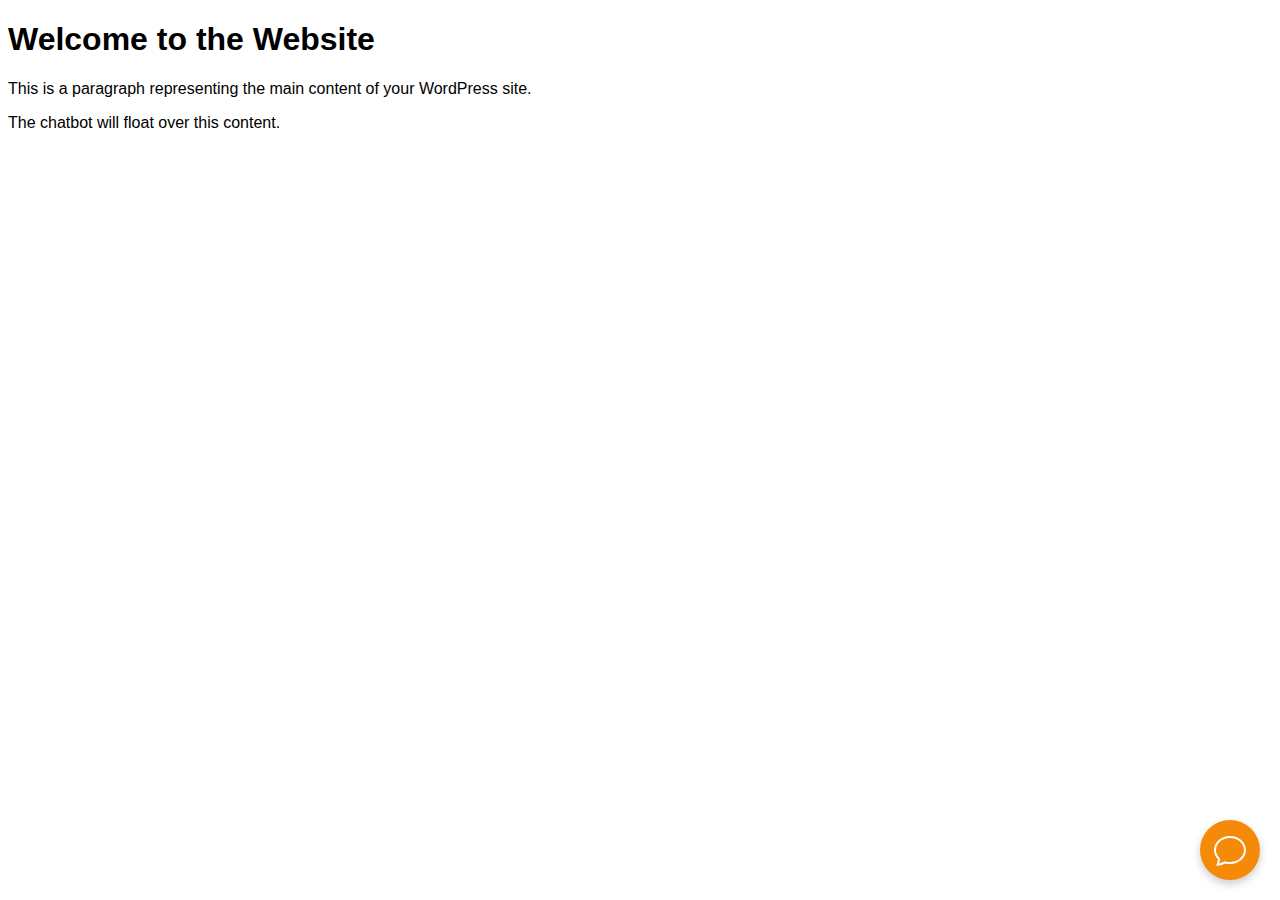
<file: backend/frontend/index.html>
<!DOCTYPE html>
<html lang="en">
<head>
    <meta charset="UTF-8">
    <meta name="viewport" content="width=device-width, initial-scale=1.0">
    <title>Sidh Guide Chat</title>
    <link rel="stylesheet" href="style.css">
</head>
<body>
    <!-- This is a placeholder for the website's main content -->
    <h1>Welcome to the Website</h1>
    <p>This is a paragraph representing the main content of your WordPress site.</p>
    <p>The chatbot will float over this content.</p>

    <!-- Proactive Message Bubble -->
    <div class="proactive-message" id="proactiveMessage"></div>

    <!-- Floating Chat Toggle Button -->
    <button class="chat-toggle-button" id="chatToggleButton">
    <svg xmlns="http://www.w3.org/2000/svg" width="32" height="32"
         fill="currentColor" class="bi bi-chat" viewBox="0 0 16 16">
        <path d="M2.678 11.894a1 1 0 0 1 .287.801 11 11 0 0 1-.398 2c1.395-.323 2.247-.697 2.634-.893a1 1 0 0 1 .71-.074A8 8 0 0 0 8 14c3.996 0 7-2.807 7-6s-3.004-6-7-6-7 2.808-7 6c0 1.468.617 2.83 1.678 3.894m-.493 3.905a22 22 0 0 1-.713.129c-.2.032-.352-.176-.273-.362a10 10 0 0 0 .244-.637l.003-.01c.248-.72.45-1.548.524-2.319C.743 11.37 0 9.76 0 8c0-3.866 3.582-7 8-7s8 3.134 8 7-3.582 7-8 7a9 9 0 0 1-2.347-.306c-.52.263-1.639.742-3.468 1.105"/>
    </svg>
</button>


    <!-- Chat Window -->
    <div class="chat-window" id="chatWindow">
        <div class="chat-header">
            <img src="Siddhanta Logo .png" alt="Siddhanta Logo">
            <span>Siddh Guide Assistant</span>
        </div>
        <div class="chat-messages" id="chatMessages">
            <!-- Messages will be appended here by JavaScript -->
        </div>
        <form class="chat-input-form" id="chatForm">
            <input type="text" id="userInput" placeholder="Ask a question..." autocomplete="off">
            <button type="submit">
                <!-- Send icon -->
                <svg xmlns="http://www.w3.org/2000/svg" width="24" height="24" viewBox="0 0 24 24" fill="currentColor">
                    <path d="M2.01 21L23 12 2.01 3 2 10l15 2-15 2z"></path>
                </svg>
            </button>
        </form>
    </div>

    <script src="chat.js"></script>
</body>
</html>
</file>
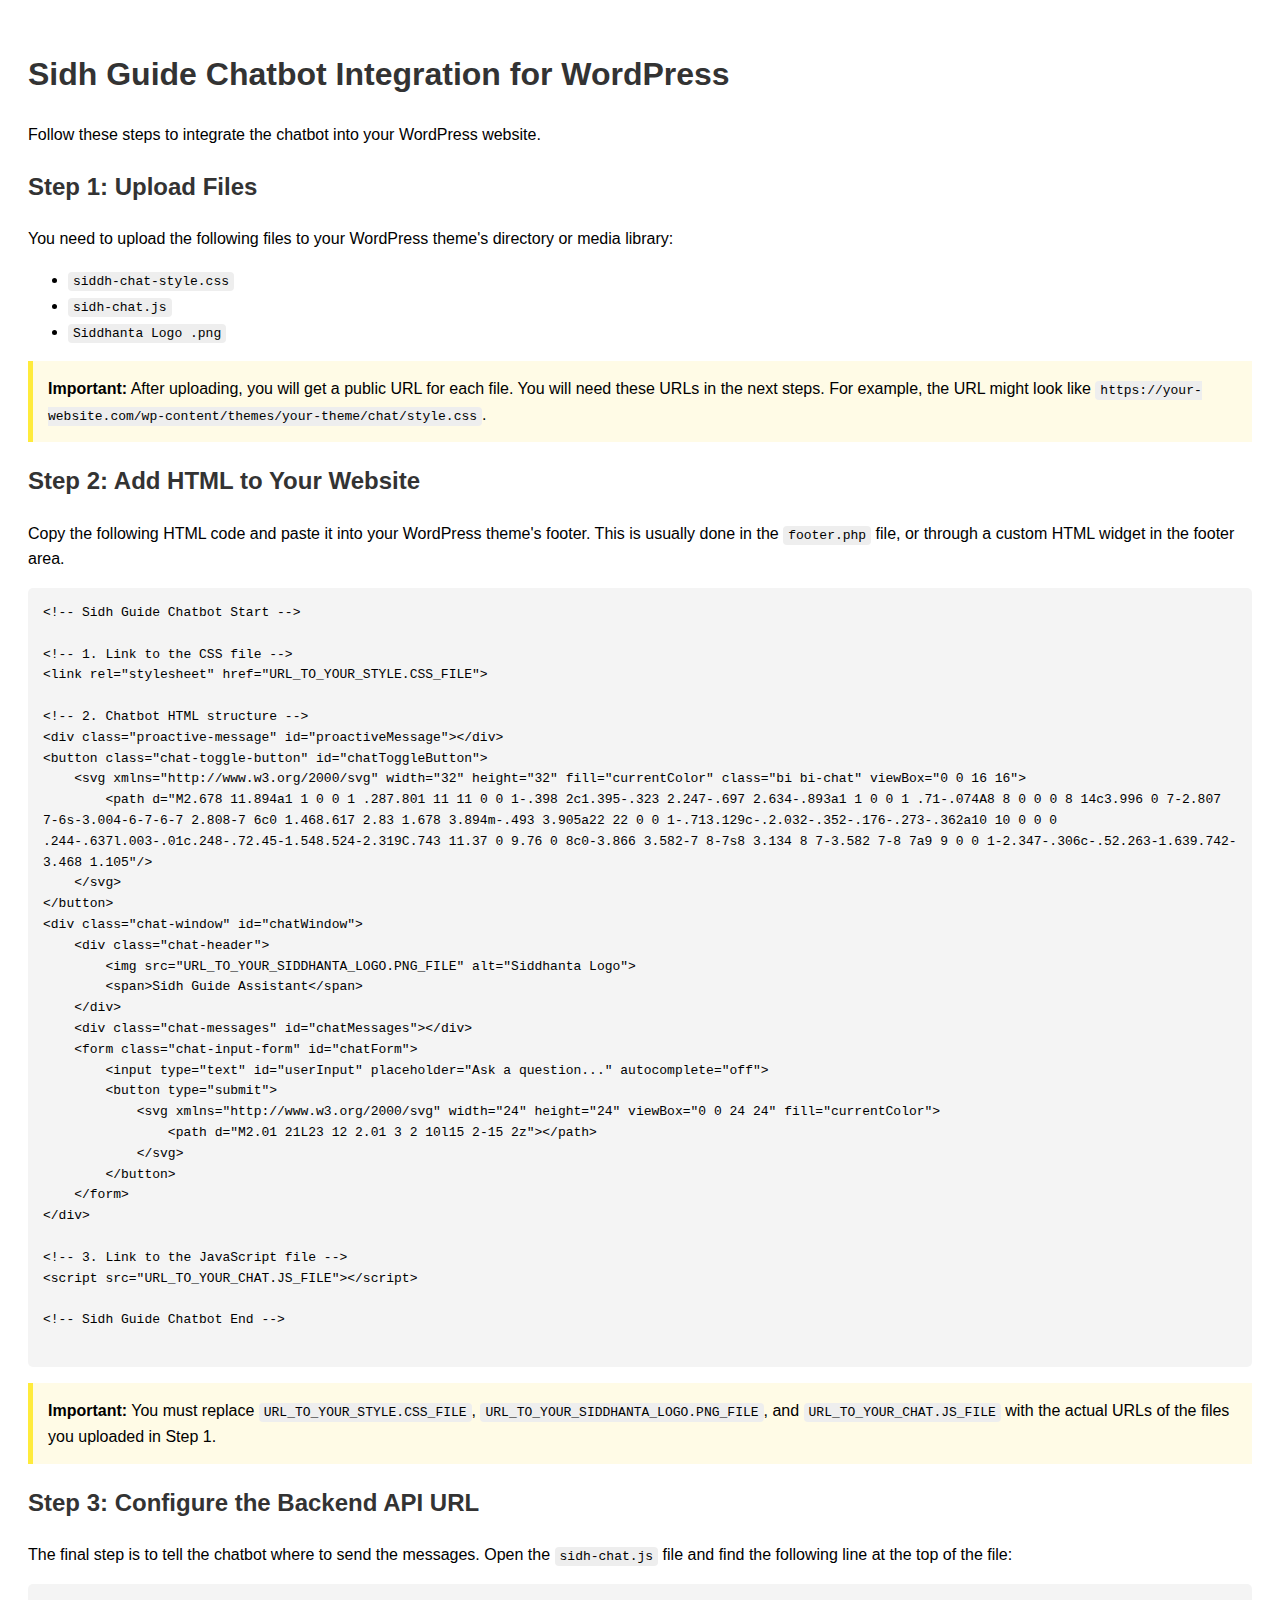
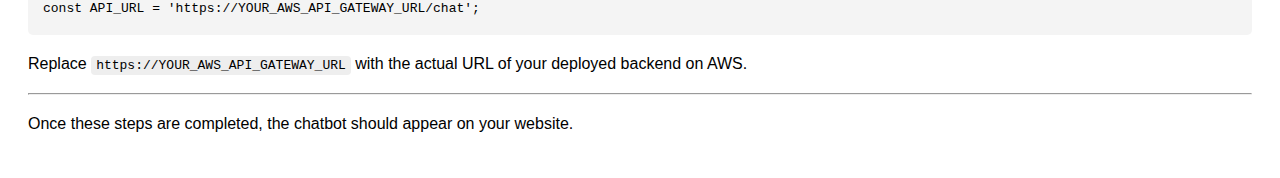
<file: wordpress-package/sidh-chat.html>
<!DOCTYPE html>
<html lang="en">
<head>
    <meta charset="UTF-8">
    <title>Chatbot Instructions for WordPress</title>
    <style>
        body { font-family: sans-serif; line-height: 1.6; padding: 20px; }
        h1, h2 { color: #333; }
        code { background-color: #eee; padding: 2px 5px; border-radius: 4px; }
        pre { background-color: #f4f4f4; padding: 15px; border-radius: 5px; white-space: pre-wrap; word-wrap: break-word; }
        .note { background-color: #fffbe6; padding: 15px; border-left: 5px solid #ffeb3b; }
    </style>
</head>
<body>

    <h1>Sidh Guide Chatbot Integration for WordPress</h1>

    <p>Follow these steps to integrate the chatbot into your WordPress website.</p>

    <h2>Step 1: Upload Files</h2>
    <p>You need to upload the following files to your WordPress theme's directory or media library:</p>
    <ul>
        <li><code>siddh-chat-style.css</code></li>
        <li><code>sidh-chat.js</code></li>
        <li><code>Siddhanta Logo .png</code></li>
    </ul>
    <p class="note">
        <strong>Important:</strong> After uploading, you will get a public URL for each file. You will need these URLs in the next steps. For example, the URL might look like <code>https://your-website.com/wp-content/themes/your-theme/chat/style.css</code>.
    </p>

    <h2>Step 2: Add HTML to Your Website</h2>
    <p>Copy the following HTML code and paste it into your WordPress theme's footer. This is usually done in the <code>footer.php</code> file, or through a custom HTML widget in the footer area.</p>
    <pre>
&lt;!-- Sidh Guide Chatbot Start --&gt;

&lt;!-- 1. Link to the CSS file --&gt;
&lt;link rel="stylesheet" href="URL_TO_YOUR_STYLE.CSS_FILE"&gt;

&lt;!-- 2. Chatbot HTML structure --&gt;
&lt;div class="proactive-message" id="proactiveMessage"&gt;&lt;/div&gt;
&lt;button class="chat-toggle-button" id="chatToggleButton"&gt;
    &lt;svg xmlns="http://www.w3.org/2000/svg" width="32" height="32" fill="currentColor" class="bi bi-chat" viewBox="0 0 16 16"&gt;
        &lt;path d="M2.678 11.894a1 1 0 0 1 .287.801 11 11 0 0 1-.398 2c1.395-.323 2.247-.697 2.634-.893a1 1 0 0 1 .71-.074A8 8 0 0 0 8 14c3.996 0 7-2.807 7-6s-3.004-6-7-6-7 2.808-7 6c0 1.468.617 2.83 1.678 3.894m-.493 3.905a22 22 0 0 1-.713.129c-.2.032-.352-.176-.273-.362a10 10 0 0 0 .244-.637l.003-.01c.248-.72.45-1.548.524-2.319C.743 11.37 0 9.76 0 8c0-3.866 3.582-7 8-7s8 3.134 8 7-3.582 7-8 7a9 9 0 0 1-2.347-.306c-.52.263-1.639.742-3.468 1.105"/&gt;
    &lt;/svg&gt;
&lt;/button&gt;
&lt;div class="chat-window" id="chatWindow"&gt;
    &lt;div class="chat-header"&gt;
        &lt;img src="URL_TO_YOUR_SIDDHANTA_LOGO.PNG_FILE" alt="Siddhanta Logo"&gt;
        &lt;span&gt;Sidh Guide Assistant&lt;/span&gt;
    &lt;/div&gt;
    &lt;div class="chat-messages" id="chatMessages"&gt;&lt;/div&gt;
    &lt;form class="chat-input-form" id="chatForm"&gt;
        &lt;input type="text" id="userInput" placeholder="Ask a question..." autocomplete="off"&gt;
        &lt;button type="submit"&gt;
            &lt;svg xmlns="http://www.w3.org/2000/svg" width="24" height="24" viewBox="0 0 24 24" fill="currentColor"&gt;
                &lt;path d="M2.01 21L23 12 2.01 3 2 10l15 2-15 2z"&gt;&lt;/path&gt;
            &lt;/svg&gt;
        &lt;/button&gt;
    &lt;/form&gt;
&lt;/div&gt;

&lt;!-- 3. Link to the JavaScript file --&gt;
&lt;script src="URL_TO_YOUR_CHAT.JS_FILE"&gt;&lt;/script&gt;

&lt;!-- Sidh Guide Chatbot End --&gt;
    </pre>
    <p class="note">
        <strong>Important:</strong> You must replace <code>URL_TO_YOUR_STYLE.CSS_FILE</code>, <code>URL_TO_YOUR_SIDDHANTA_LOGO.PNG_FILE</code>, and <code>URL_TO_YOUR_CHAT.JS_FILE</code> with the actual URLs of the files you uploaded in Step 1.
    </p>

    <h2>Step 3: Configure the Backend API URL</h2>
    <p>The final step is to tell the chatbot where to send the messages. Open the <code>sidh-chat.js</code> file and find the following line at the top of the file:</p>
    <pre>const API_URL = 'https://YOUR_AWS_API_GATEWAY_URL/chat';</pre>
    <p>Replace <code>https://YOUR_AWS_API_GATEWAY_URL</code> with the actual URL of your deployed backend on AWS.</p>

    <hr>
    <p>Once these steps are completed, the chatbot should appear on your website.</p>

</body>
</html>
</file>
<file: backend/frontend/style.css>
body {
    font-family: Arial, sans-serif;
}

.chat-toggle-button {
    position: fixed;
    bottom: 20px;
    right: 20px;
    width: 60px;
    height: 60px;
    background-color: #F58A08;
    color: white;
    border-radius: 50%;
    border: none;
    cursor: pointer;
    box-shadow: 0 4px 8px rgba(0,0,0,0.2);
    display: flex;
    justify-content: center;
    align-items: center;
    z-index: 9998;
    transition: transform 0.2s;
    padding: 0;
}


.chat-toggle-button:hover {
    transform: scale(1.1);
}

.proactive-message {
    position: fixed;
    bottom: 35px;
    right: 90px;
    background-color: #f0f0f0;
    padding: 10px 15px;
    border-radius: 15px;
    box-shadow: 0 2px 5px rgba(0,0,0,0.1);
    z-index: 9997;
    max-width: 200px;
    opacity: 0;
    transition: opacity 0.5s ease-in-out;
}

.proactive-message.visible {
    opacity: 1;
}

.chat-window {
    position: fixed;
    bottom: 90px;
    right: 20px;
    width: 350px;
    max-height: 500px;
    background-color: white;
    border-radius: 10px;
    box-shadow: 0 5px 15px rgba(0,0,0,0.3);
    display: none;
    flex-direction: column;
    z-index: 9999;
    overflow: hidden;
}

.chat-window.visible {
    display: flex;
}

.chat-header {
    background-color: #F58A08;
    color: white;
    font-size: 18px;
    font-weight: bold;
    display: flex;
    align-items: center;
    justify-content: center;
}

.chat-header img {
    width: 60px;
    height: 80px;
    margin-right: 10px;
}

.chat-messages {
    flex-grow: 1;
    padding: 15px;
    overflow-y: auto;
    display: flex;
    flex-direction: column;
    gap: 10px;
}

.message {
    padding: 10px 15px;
    border-radius: 18px;
    max-width: 80%;
    line-height: 1.4;
}

.message.user {
    background-color: #e0e0e0;
    align-self: flex-end;
}

.message.bot {
    background-color: #F58A08;
    color: white;
    align-self: flex-start;
}

.message.bot.typing::after {
    content: '...';
    display: inline-block;
    animation: typing-indicator 1.5s infinite;
}

@keyframes typing-indicator {
    0% { content: '.'; }
    33% { content: '..'; }
    66% { content: '...'; }
    100% { content: '.'; }
}


.chat-input-form {
    display: flex;
    border-top: 1px solid #ccc;
    padding: 10px;
}

#userInput {
    flex-grow: 1;
    border: 1px solid #ccc;
    border-radius: 20px;
    padding: 10px 15px;
    font-size: 16px;
}

#userInput:focus {
    outline: none;
    border-color: #F58A08;
}

.chat-input-form button {
    background: none;
    border: none;
    color: #F58A08;
    cursor: pointer;
    padding: 0 10px;
}
.chat-input-form button svg {
    width: 24px;
    height: 24px;
}
</file>
